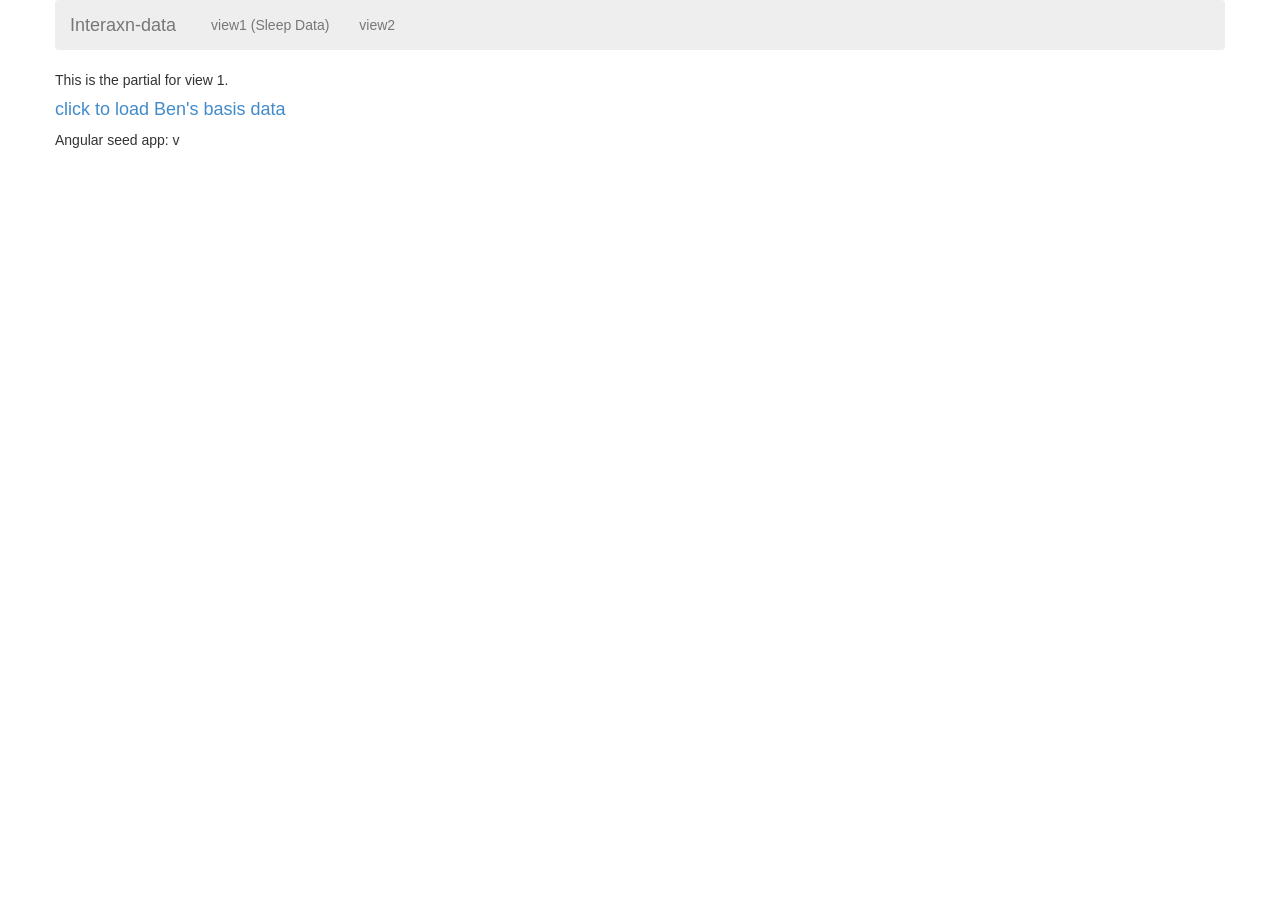
<file: app/index.html>
<!doctype html>
<html lang="en" ng-app="myApp">
<head>
  <meta name="viewport" content="width=device-width, initial-scale=1.0">
  <meta charset="utf-8">
  <title>My AngularJS App</title>
  <link rel="stylesheet" href="css/bootstrap.min.css"/>
  <link rel="stylesheet" href="css/app.css"/>

</head>
<body>
  <div class="container">
    <div class="navbar">
      <span class="navbar-brand">Interaxn-data</span>
      <ul class="nav navbar-nav">
        <li><a href="#/view1">view1 (Sleep Data)</a></li>
        <li><a href="#/view2">view2</a></li>
      </ul>
    </div>

    <div class="row">
      <div class="col-12">
        <div ng-view></div>
      </div>
    </div>

    <div>Angular seed app: v<span app-version></span></div>
  </div>
  <!-- In production use:
  <script src="//ajax.googleapis.com/ajax/libs/angularjs/1.0.7/angular.min.js"></script>
  -->
  <script src="lib/angular/angular.js"></script>
  <script src="js/app.js"></script>
  <script src="js/services.js"></script>
  <script src="js/controllers.js"></script>
  <script src="js/filters.js"></script>
  <script src="js/directives.js"></script>
  <!-- Loads D3.js -->
  <script src="http://d3js.org/d3.v3.min.js" charset="utf-8"></script>
  <!-- Loads Moment date parsing library -->
  <script src="lib/moment.min.js" charset="utf-8"></script>

</body>
</html>
</file>
<file: app/css/app.css>
/* app css stylesheet */

.menu {
  list-style: none;
  border-bottom: 0.1em solid black;
  margin-bottom: 2em;
  padding: 0 0 0.5em;
}

.menu:before {
  content: "[";
}

.menu:after {
  content: "]";
}

.menu > li {
  display: inline;
}

.menu > li:before {
  content: "|";
  padding-right: 0.3em;
}

.menu > li:nth-child(1):before {
  content: "";
  padding: 0;
}
</file>
